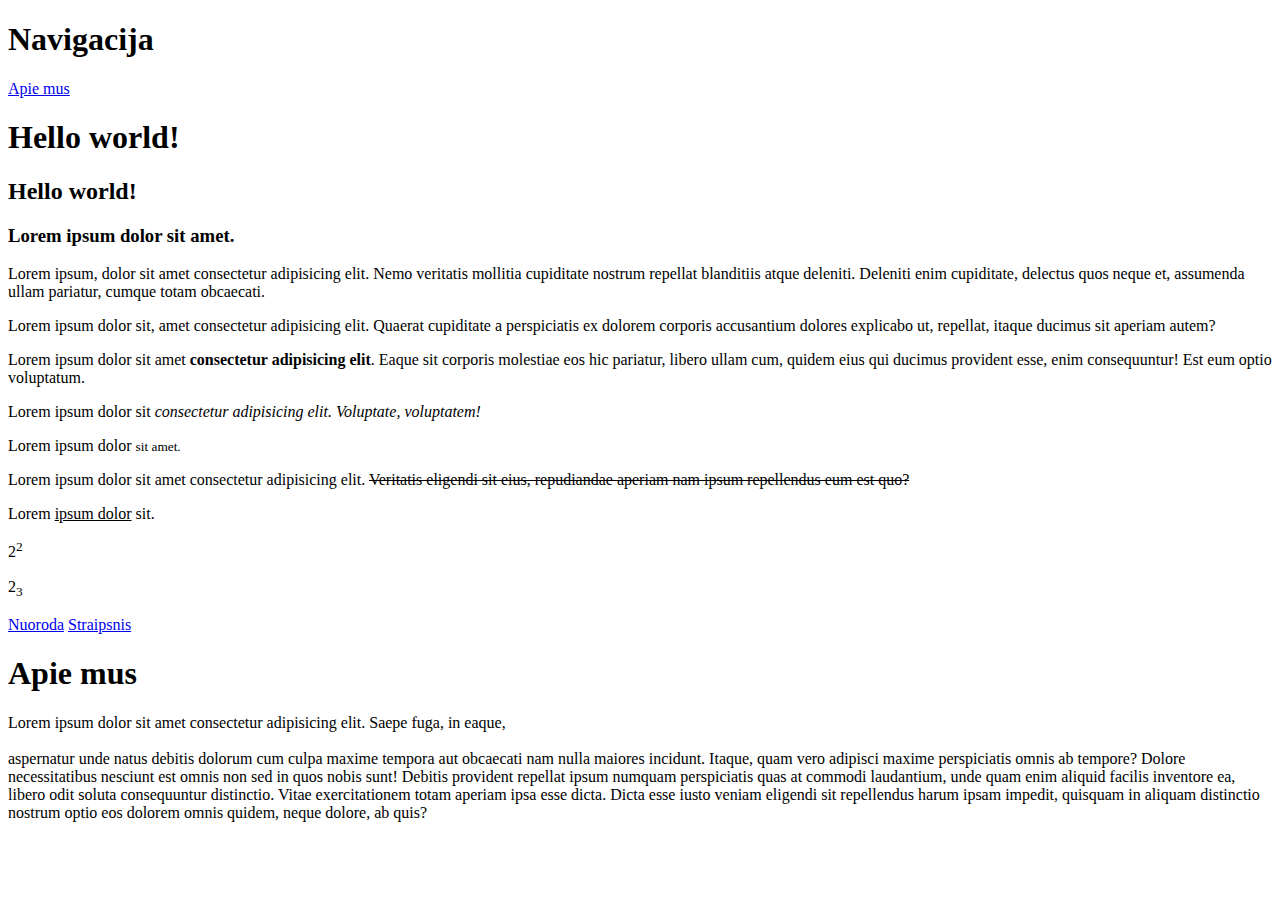
<file: 1pamoka.html>
<!DOCTYPE html>
<html lang="en">
<head>
    <meta charset="UTF-8">
    <meta name="viewport" content="width=device-width, initial-scale=1.0">
    <title>Pirmas Darbas</title>
</head>
<body>
    <h1>Navigacija</h1>
    <a href="#apie-mus">Apie mus</a>
    <!-- Antraštės žymėjimas -->
    <!-- (CTRL + /) sukuria komentara -->
    <h1>Hello world!</h1>
    <h2>Hello world!</h2>
    <h3>Lorem ipsum dolor sit amet.</h3>

    <!-- <p> elementas skirtas pastraipoms -->
    <p>Lorem ipsum, dolor sit amet consectetur adipisicing elit. Nemo veritatis mollitia cupiditate nostrum repellat blanditiis atque deleniti. Deleniti enim cupiditate, delectus quos neque et, assumenda ullam pariatur, cumque totam obcaecati.</p>
    <p>Lorem ipsum dolor sit, amet consectetur adipisicing elit. Quaerat cupiditate a perspiciatis ex dolorem corporis accusantium dolores explicabo ut, repellat, itaque ducimus sit aperiam autem?</p>
    
    <!-- Teksto formatavimas -->
    <!-- b(bold)/strong - teksto paryskinimas -->
    <!-- i(italic)/em(emphesized) - pavercia teksta i sona -->
    <!-- small - pamazina teksto dydi iki 80% -->
    <!-- del - Perbraukia teksta -->
    <!-- ins(inserted) - Pabraukia teksta -->
    <p>Lorem ipsum dolor sit amet <b>consectetur adipisicing elit</b>. Eaque sit corporis molestiae eos hic pariatur, libero ullam cum, quidem eius qui ducimus provident esse, enim consequuntur! Est eum optio voluptatum.</p>
    <p>Lorem ipsum dolor sit <i> consectetur adipisicing elit. Voluptate, voluptatem!</i></p>
    <p>Lorem ipsum dolor <small>sit amet.</small></p>
    <p>Lorem ipsum dolor sit amet consectetur adipisicing elit. <del>Veritatis eligendi sit eius, repudiandae aperiam nam ipsum repellendus eum est quo?</del></p>
    <p>Lorem <ins>ipsum dolor</ins> sit.</p>
    <!-- sup(superscript) sumazina teksta ir pakelia ji i virsu -->
    <p>2<sup>2</sup></p>
    <!-- sub(subscript) sumazina teksta ir nuleidzia ji zemyn -->
    <p>2<sub>3</sub></p>
    <!-- Nuorodos -->
    <!-- a(anchor) -->
    <!-- _blank nukelia nuoroda i kita taba -->
    <!-- br(break) elementas, perkelia teksta i kita eilute -->
    <!-- hr(horizontal rule) - perkelia teksta -->
    <a href="https://www.google.com/" target="_blank">Nuoroda</a>
    <a href="straipsnis.html">Straipsnis</a>

    <h1 id="apie-mus">Apie mus</h1>
    <p>Lorem ipsum dolor sit amet consectetur adipisicing elit. Saepe fuga, in eaque, <br><br>aspernatur unde natus debitis dolorum cum culpa maxime tempora aut obcaecati nam nulla maiores incidunt. Itaque, quam vero adipisci maxime perspiciatis omnis ab tempore? Dolore necessitatibus nesciunt est omnis non sed in quos nobis sunt! Debitis provident repellat ipsum numquam perspiciatis quas at commodi laudantium, unde quam enim aliquid facilis inventore ea, libero odit soluta consequuntur distinctio. Vitae exercitationem totam aperiam ipsa esse dicta. Dicta esse iusto veniam eligendi sit repellendus harum ipsam impedit, quisquam in aliquam distinctio nostrum optio eos dolorem omnis quidem, neque dolore, ab quis?</p>
    
</body>
</html>
</file>
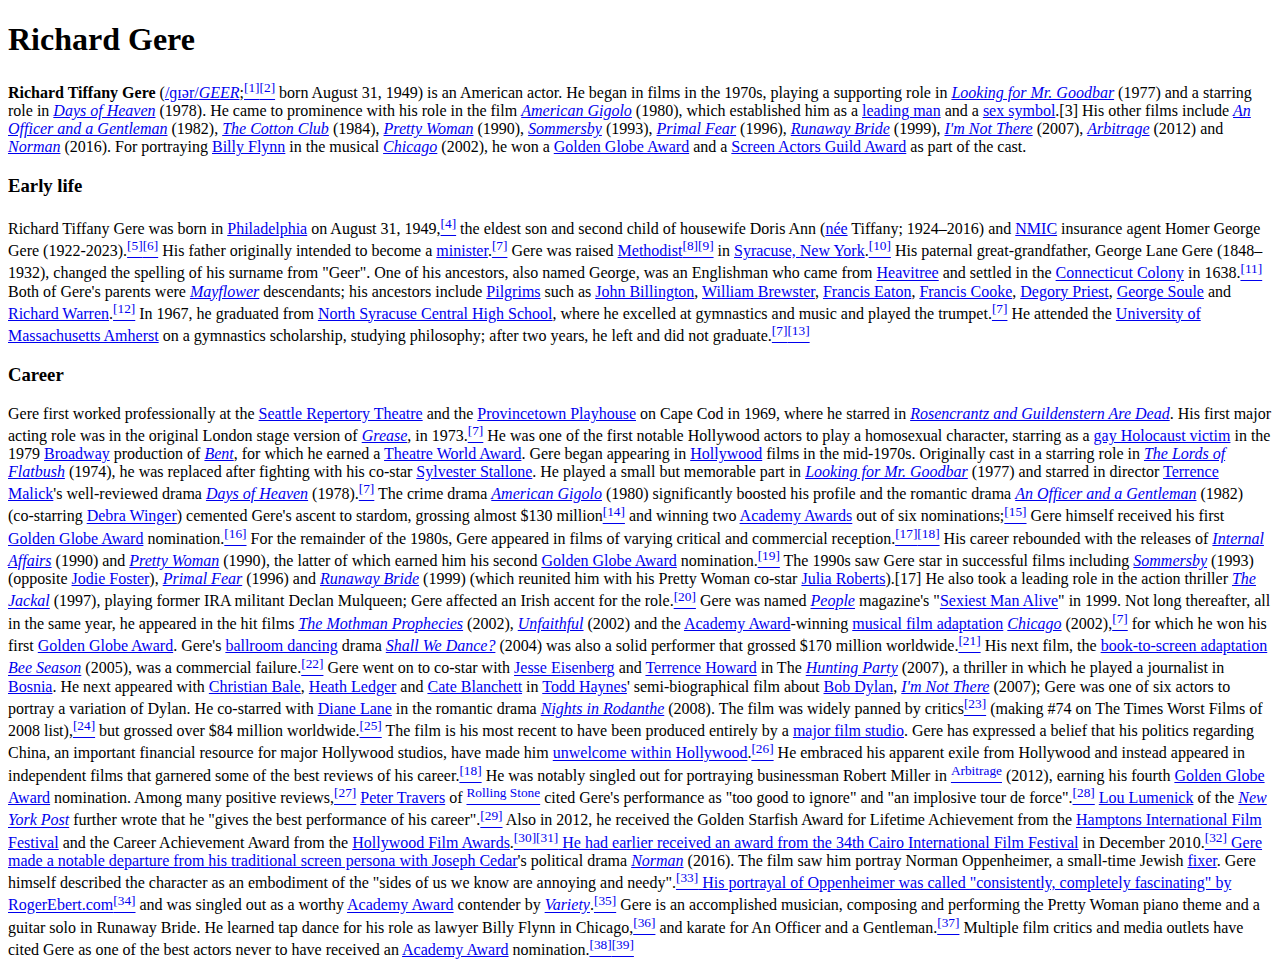
<file: Namu_darbas.html>
<!DOCTYPE html>
<html lang="en">
<head>
    <meta charset="UTF-8">
    <meta name="viewport" content="width=device-width, initial-scale=1.0">
    <title>Richard Gere - Wikipedia</title>
</head>
<body>
    <h1>Richard Gere</h1>
    <p><b>Richard Tiffany Gere</b> (<a href="https://en.wikipedia.org/wiki/Help:IPA/English">/ɡɪər/</a><a href="https://en.wikipedia.org/wiki/Help:Pronunciation_respelling_key"><i>GEER</i></a>;<a href="https://en.wikipedia.org/wiki/Richard_Gere#cite_note-1"><sup>[1]</sup></a><a href="https://en.wikipedia.org/wiki/Richard_Gere#cite_note-2"><sup>[2]</sup></a> born August 31, 1949) is an American actor. He began in films in the 1970s, playing a supporting role in <a href="https://en.wikipedia.org/wiki/Looking_for_Mr._Goodbar_(film)"><i>Looking for Mr. Goodbar</i></a> (1977) and a starring role in <a href="https://en.wikipedia.org/wiki/Days_of_Heaven"><i>Days of Heaven</i></a> (1978). He came to prominence with his role in the film <a href="https://en.wikipedia.org/wiki/American_Gigolo"><i>American Gigolo</i></a> (1980), which established him as a <a href="https://en.wikipedia.org/wiki/Leading_man">leading man</a> and a <a href="https://en.wikipedia.org/wiki/Sex_symbol">sex symbol</a>.[3] His other films include <a href="https://en.wikipedia.org/wiki/An_Officer_and_a_Gentleman"><i>An Officer and a Gentleman</i></a> (1982), <a href="https://en.wikipedia.org/wiki/The_Cotton_Club_(film)"><i>The Cotton Club</i></a> (1984), <a href="https://en.wikipedia.org/wiki/Pretty_Woman"><i>Pretty Woman</i></a> (1990), <a href="https://en.wikipedia.org/wiki/Sommersby"><i>Sommersby</i></a> (1993), <a href="https://en.wikipedia.org/wiki/Primal_Fear_(film)"><i>Primal Fear</i></a> (1996), <a href="https://en.wikipedia.org/wiki/Runaway_Bride_(film)"><i>Runaway Bride</i></a> (1999), <a href="https://en.wikipedia.org/wiki/I%27m_Not_There"><i>I'm Not There</i></a> (2007), <a href="https://en.wikipedia.org/wiki/Arbitrage_(film)"><i>Arbitrage</i></a> (2012) and <a href="https://en.wikipedia.org/wiki/Norman_(2016_film)"><i>Norman</i></a> (2016). For portraying <a href="https://en.wikipedia.org/wiki/Billy_Flynn_(Chicago)">Billy Flynn</a> in the musical <a href="https://en.wikipedia.org/wiki/Chicago_(2002_film)"><i>Chicago</i></a> (2002), he won a <a href="https://en.wikipedia.org/wiki/Golden_Globe_Award">Golden Globe Award</a> and a <a href="https://en.wikipedia.org/wiki/Screen_Actors_Guild_Award">Screen Actors Guild Award</a> as part of the cast. </p>
    <h3>Early life</h3>
    <p>Richard Tiffany Gere was born in <a href="https://en.wikipedia.org/wiki/Philadelphia">Philadelphia</a> on August 31, 1949,<a href="https://en.wikipedia.org/wiki/Richard_Gere#cite_note-4"><sup>[4]</sup></a> the eldest son and second child of housewife Doris Ann (<a href="https://en.wikipedia.org/wiki/Birth_name#Maiden_and_married_names">née</a> Tiffany; 1924–2016) and <a href="https://en.wikipedia.org/wiki/Nationwide_Mutual_Insurance_Company">NMIC</a> insurance agent Homer George Gere (1922-2023).<a href="https://en.wikipedia.org/wiki/Richard_Gere#cite_note-5"><sup>[5]</sup></a><a href="https://en.wikipedia.org/wiki/Richard_Gere#cite_note-6"><sup>[6]</sup></a> His father originally intended to become a <a href="https://en.wikipedia.org/wiki/Minister_(Christianity)">minister</a>.<a href="https://en.wikipedia.org/wiki/Richard_Gere#cite_note-actors-7"><sup>[7]</sup></a> Gere was raised <a href="https://en.wikipedia.org/wiki/Methodist">Methodist</a><a href="https://en.wikipedia.org/wiki/Richard_Gere#cite_note-8"><sup>[8]</sup></a><a href="https://en.wikipedia.org/wiki/Richard_Gere#cite_note-9"><sup>[9]</sup></a> in <a href="https://en.wikipedia.org/wiki/Syracuse,_New_York">Syracuse, New York</a>.<a href="https://en.wikipedia.org/wiki/Richard_Gere#cite_note-History.com_coverage_of_birth-10"><sup>[10]</sup></a> His paternal great-grandfather, George Lane Gere (1848–1932), changed the spelling of his surname from "Geer". One of his ancestors, also named George, was an Englishman who came from <a href="https://en.wikipedia.org/wiki/Heavitree">Heavitree</a> and settled in the <a href="https://en.wikipedia.org/wiki/Connecticut_Colony">Connecticut Colony</a> in 1638.<a href="https://en.wikipedia.org/wiki/Richard_Gere#cite_note-11"><sup>[11]</sup></a> Both of Gere's parents were <a href="https://en.wikipedia.org/wiki/Mayflower"><i>Mayflower</i></a> descendants; his ancestors include <a href="https://en.wikipedia.org/wiki/Pilgrims_(Plymouth_Colony)">Pilgrims</a> such as <a href="https://en.wikipedia.org/wiki/John_Billington">John Billington</a>, <a href="https://en.wikipedia.org/wiki/William_Brewster_(Pilgrim)">William Brewster</a>, <a href="https://en.wikipedia.org/wiki/Francis_Eaton_(Mayflower_passenger)">Francis Eaton</a>, <a href="https://en.wikipedia.org/wiki/Francis_Cooke">Francis Cooke</a>, <a href="https://en.wikipedia.org/wiki/Degory_Priest">Degory Priest</a>, <a href="https://en.wikipedia.org/wiki/George_Soule_(Mayflower_passenger)">George Soule</a> and <a href="https://en.wikipedia.org/wiki/Richard_Warren">Richard Warren</a>.<a href="https://en.wikipedia.org/wiki/Richard_Gere#cite_note-12"><sup>[12]</sup></a>
        In 1967, he graduated from <a href="https://en.wikipedia.org/wiki/North_Syracuse_Central_School_District#Senior_High_(Grades_10-12)">North Syracuse Central High School</a>, where he excelled at gymnastics and music and played the trumpet.<a href="https://en.wikipedia.org/wiki/Richard_Gere#cite_note-actors-7"><sup>[7]</sup></a> He attended the <a href="https://en.wikipedia.org/wiki/University_of_Massachusetts_Amherst">University of Massachusetts Amherst</a> on a gymnastics scholarship, studying philosophy; after two years, he left and did not graduate.<a href="https://en.wikipedia.org/wiki/Richard_Gere#cite_note-actors-7"><sup>[7]</sup></a><a href="https://en.wikipedia.org/wiki/Richard_Gere#cite_note-BiographyChannel-13"><sup>[13]</sup></a></p>
    <h3>Career</h3>
    <p>Gere first worked professionally at the <a href="https://en.wikipedia.org/wiki/Seattle_Repertory_Theatre">Seattle Repertory Theatre</a> and the <a href="https://en.wikipedia.org/wiki/Provincetown_Playhouse">Provincetown Playhouse</a> on Cape Cod in 1969, where he starred in <a href="https://en.wikipedia.org/wiki/Rosencrantz_and_Guildenstern_Are_Dead"><i>Rosencrantz and Guildenstern Are Dead</i></a>. His first major acting role was in the original London stage version of <a href="https://en.wikipedia.org/wiki/Grease_(musical)"><i>Grease</i></a>, in 1973.<a href="https://en.wikipedia.org/wiki/Richard_Gere#cite_note-actors-7"><sup>[7]</sup></a> He was one of the first notable Hollywood actors to play a homosexual character, starring as a <a href="https://en.wikipedia.org/wiki/Persecution_of_homosexuals_in_Nazi_Germany">gay Holocaust victim</a> in the 1979 <a href="https://en.wikipedia.org/wiki/Broadway_theatre">Broadway</a> production of <a href="https://en.wikipedia.org/wiki/Bent_(play)"><i>Bent</i></a>, for which he earned a <a href="https://en.wikipedia.org/wiki/Theatre_World_Award">Theatre World Award</a>.

        Gere began appearing in <a href="https://en.wikipedia.org/wiki/Hollywood_(film_industry)">Hollywood</a> films in the mid-1970s. Originally cast in a starring role in <a href="https://en.wikipedia.org/wiki/The_Lords_of_Flatbush"><i>The Lords of Flatbush</i></a> (1974), he was replaced after fighting with his co-star <a href="https://en.wikipedia.org/wiki/Sylvester_Stallone">Sylvester Stallone</a>. He played a small but memorable part in <a href="https://en.wikipedia.org/wiki/Looking_for_Mr._Goodbar_(film)"><i>Looking for Mr. Goodbar</i></a> (1977) and starred in director <a href="https://en.wikipedia.org/wiki/Terrence_Malick">Terrence Malick</a>'s well-reviewed drama <a href="https://en.wikipedia.org/wiki/Days_of_Heaven"><i>Days of Heaven</i></a> (1978).<a href="https://en.wikipedia.org/wiki/Richard_Gere#cite_note-actors-7"><sup>[7]</sup></a> The crime drama <a href="https://en.wikipedia.org/wiki/American_Gigolo"><i>American Gigolo</i></a> (1980) significantly boosted his profile and the romantic drama <a href="https://en.wikipedia.org/wiki/An_Officer_and_a_Gentleman"><i>An Officer and a Gentleman</i></a> (1982) (co-starring <a href="https://en.wikipedia.org/wiki/Debra_Winger">Debra Winger</a>) cemented Gere's ascent to stardom, grossing almost $130 million<a href="https://en.wikipedia.org/wiki/Richard_Gere#cite_note-14"><sup>[14]</sup></a> and winning two <a href="https://en.wikipedia.org/wiki/Academy_Awards">Academy Awards</a> out of six nominations;<a href="https://en.wikipedia.org/wiki/Richard_Gere#cite_note-15"><sup>[15]</sup></a> Gere himself received his first <a href="https://en.wikipedia.org/wiki/Golden_Globe_Award">Golden Globe Award</a> nomination.<a href=:https://en.wikipedia.org/wiki/Richard_Gere#cite_note-16"><sup>[16]</sup></a> For the remainder of the 1980s, Gere appeared in films of varying critical and commercial reception.<a href="https://en.wikipedia.org/wiki/Richard_Gere#cite_note-mojo-17"><sup>[17]</sup></a><a href="https://en.wikipedia.org/wiki/Richard_Gere#cite_note-rotten-18"><sup>[18]</sup></a> His career rebounded with the releases of <a href="https://en.wikipedia.org/wiki/Internal_Affairs_(film)"><i>Internal Affairs</i></a> (1990) and <a href="https://en.wikipedia.org/wiki/Pretty_Woman"><i>Pretty Woman</i></a> (1990), the latter of which earned him his second <a href="https://en.wikipedia.org/wiki/Golden_Globe_Award">Golden Globe Award</a> nomination.<a href="https://en.wikipedia.org/wiki/Richard_Gere#cite_note-19"><sup>[19]</sup></a> The 1990s saw Gere star in successful films including <a href="https://en.wikipedia.org/wiki/Sommersby"><i>Sommersby</i></a> (1993) (opposite <a href="https://en.wikipedia.org/wiki/Jodie_Foster">Jodie Foster</a>), <a href="https://en.wikipedia.org/wiki/Primal_Fear_(film)"><i>Primal Fear</i></a> (1996) and <a href="https://en.wikipedia.org/wiki/Runaway_Bride_(film)"><i>Runaway Bride</i></a> (1999) (which reunited him with his Pretty Woman co-star <a href="https://en.wikipedia.org/wiki/Julia_Roberts">Julia Roberts</a>).[17] He also took a leading role in the action thriller <a href="https://en.wikipedia.org/wiki/The_Jackal_(1997_film)"><i>The Jackal</i></a> (1997), playing former IRA militant Declan Mulqueen; Gere affected an Irish accent for the role.<a href="https://en.wikipedia.org/wiki/Richard_Gere#cite_note-20"><sup>[20]</sup></a>
        
        Gere was named <a href="https://en.wikipedia.org/wiki/People_(magazine)"><i>People</i></a> magazine's "<a href="https://en.wikipedia.org/wiki/Sexiest_Man_Alive">Sexiest Man Alive</a>" in 1999. Not long thereafter, all in the same year, he appeared in the hit films <a href="https://en.wikipedia.org/wiki/The_Mothman_Prophecies_(film)"><i>The Mothman Prophecies</i></a> (2002), <a href="https://en.wikipedia.org/wiki/Unfaithful_(2002_film)"><i>Unfaithful</i></a> (2002) and the <a href="https://en.wikipedia.org/wiki/Academy_Award">Academy Award</a>-winning <a href="https://en.wikipedia.org/wiki/Chicago_(musical)">musical film adaptation</a> <a href="https://en.wikipedia.org/wiki/Chicago_(2002_film)"><i>Chicago</i></a> (2002),<a href="https://en.wikipedia.org/wiki/Richard_Gere#cite_note-actors-7"><sup>[7]</sup></a> for which he won his first <a href="https://en.wikipedia.org/wiki/Golden_Globe_Award">Golden Globe Award</a>. Gere's <a href="https://en.wikipedia.org/wiki/Ballroom_dancing">ballroom dancing</a> drama <a href="https://en.wikipedia.org/wiki/Shall_We_Dance%3F_(2004_film)"><i>Shall We Dance?</i></a> (2004) was also a solid performer that grossed $170 million worldwide.<a href="https://en.wikipedia.org/wiki/Richard_Gere#cite_note-21"><sup>[21]</sup></a> His next film, the <a href="https://en.wikipedia.org/wiki/Bee_Season">book-to-screen adaptation</a> <a href="https://en.wikipedia.org/wiki/Bee_Season_(film)"><i>Bee Season</i></a> (2005), was a commercial failure.<a href="https://en.wikipedia.org/wiki/Richard_Gere#cite_note-22"><sup>[22]</sup></a> Gere went on to co-star with <a href="https://en.wikipedia.org/wiki/Jesse_Eisenberg">Jesse Eisenberg</a> and <a href="https://en.wikipedia.org/wiki/Terrence_Howard">Terrence Howard</a> in The <a href="https://en.wikipedia.org/wiki/The_Hunting_Party_(2007_film)"><i>Hunting Party</i></a> (2007), a thriller in which he played a journalist in <a href="https://en.wikipedia.org/wiki/Bosnia_and_Herzegovina">Bosnia</a>. He next appeared with <a href="https://en.wikipedia.org/wiki/Christian_Bale">Christian Bale</a>, <a href="https://en.wikipedia.org/wiki/Heath_Ledger">Heath Ledger</a> and <a href="https://en.wikipedia.org/wiki/Cate_Blanchett">Cate Blanchett</a> in <a href="https://en.wikipedia.org/wiki/Todd_Haynes">Todd Haynes</a>' semi-biographical film about <a href="https://en.wikipedia.org/wiki/Bob_Dylan">Bob Dylan</a>, <a href="https://en.wikipedia.org/wiki/I%27m_Not_There"><i>I'm Not There</i></a> (2007); Gere was one of six actors to portray a variation of Dylan. He co-starred with <a href="https://en.wikipedia.org/wiki/Diane_Lane">Diane Lane</a> in the romantic drama <a href="https://en.wikipedia.org/wiki/Nights_in_Rodanthe"><i>Nights in Rodanthe</i></a> (2008). The film was widely panned by critics<a href="https://en.wikipedia.org/wiki/Richard_Gere#cite_note-23"><sup>[23]</sup></a> (making #74 on The Times Worst Films of 2008 list),<a href="https://en.wikipedia.org/wiki/Richard_Gere#cite_note-24"><sup>[24]</sup></a> but grossed over $84 million worldwide.<a href="https://en.wikipedia.org/wiki/Richard_Gere#cite_note-25"><sup>[25]</sup></a> The film is his most recent to have been produced entirely by a <a href="https://en.wikipedia.org/wiki/Major_film_studio">major film studio</a>.
        
        Gere has expressed a belief that his politics regarding China, an important financial resource for major Hollywood studios, have made him <a href="https://en.wikipedia.org/wiki/Persona_non_grata">unwelcome within Hollywood</a>.<a href="https://en.wikipedia.org/wiki/Richard_Gere#cite_note-26"><sup>[26]</sup></a> He embraced his apparent exile from Hollywood and instead appeared in independent films that garnered some of the best reviews of his career.<a href="https://en.wikipedia.org/wiki/Richard_Gere#cite_note-rotten-18"><sup>[18]</sup></a> He was notably singled out for portraying businessman Robert Miller in <a href="https://en.wikipedia.org/wiki/Arbitrage_(film)"><sup>Arbitrage</sup></a> (2012), earning his fourth <a href="https://en.wikipedia.org/wiki/Golden_Globe_Award">Golden Globe Award</a> nomination. Among many positive reviews,<a href="https://en.wikipedia.org/wiki/Richard_Gere#cite_note-27"><sup>[27]</sup></a> <a href="https://en.wikipedia.org/wiki/Peter_Travers">Peter Travers</a> of <a href="https://en.wikipedia.org/wiki/Rolling_Stone"><sup>Rolling Stone</sup></a> cited Gere's performance as "too good to ignore" and "an implosive tour de force".<a href="https://en.wikipedia.org/wiki/Richard_Gere#cite_note-28"><sup>[28]</sup></a> <a href="https://en.wikipedia.org/wiki/Lou_Lumenick">Lou Lumenick</a> of the <a href="https://en.wikipedia.org/wiki/New_York_Post"><i>New York Post</i></a> further wrote that he "gives the best performance of his career".<a href="https://en.wikipedia.org/wiki/Richard_Gere#cite_note-29"><sup>[29]</sup></a> Also in 2012, he received the Golden Starfish Award for Lifetime Achievement from the <a href="https://en.wikipedia.org/wiki/Hamptons_International_Film_Festival">Hamptons International Film Festival</a> and the Career Achievement Award from the <a href="https://en.wikipedia.org/wiki/Hollywood_Film_Awards">Hollywood Film Awards</a>.<a href="https://en.wikipedia.org/wiki/Richard_Gere#cite_note-30"><sup>[30]</sup></a><a href="https://en.wikipedia.org/wiki/Richard_Gere#cite_note-31"><sup>[31]</sup> He had earlier received an award from the <a href="https://en.wikipedia.org/wiki/34th_Cairo_International_Film_Festival">34th Cairo International Film Festival</a> in December 2010.<a href="https://en.wikipedia.org/wiki/Richard_Gere#cite_note-32"><sup>[32]</sup>
        
        Gere made a notable departure from his traditional screen persona with <a href="https://en.wikipedia.org/wiki/Joseph_Cedar">Joseph Cedar</a>'s political drama <a href="https://en.wikipedia.org/wiki/Norman_(2016_film)"><i>Norman</i></a> (2016). The film saw him portray Norman Oppenheimer, a small-time Jewish <a href="https://en.wikipedia.org/wiki/Fixer_(person)">fixer</a>. Gere himself described the character as an embodiment of the "sides of us we know are annoying and needy".<a href="https://en.wikipedia.org/wiki/Richard_Gere#cite_note-33"><sup>[33]</sup> His portrayal of Oppenheimer was called "consistently, completely fascinating" by <a href="https://en.wikipedia.org/wiki/RogerEbert.com">RogerEbert.com</a><a href="https://en.wikipedia.org/wiki/Richard_Gere#cite_note-34"><sup>[34]</sup></a> and was singled out as a worthy <a href="https://en.wikipedia.org/wiki/Academy_Award">Academy Award</a> contender by <a href="https://en.wikipedia.org/wiki/Variety_(magazine)"><i>Variety</i></a>.<a href="https://en.wikipedia.org/wiki/Richard_Gere#cite_note-35"><sup>[35]</sup></a>
        
        Gere is an accomplished musician, composing and performing the Pretty Woman piano theme and a guitar solo in Runaway Bride. He learned tap dance for his role as lawyer Billy Flynn in Chicago,<a href="https://en.wikipedia.org/wiki/Richard_Gere#cite_note-36"><sup>[36]</sup></a> and karate for An Officer and a Gentleman.<a href="https://en.wikipedia.org/wiki/Richard_Gere#cite_note-37"><sup>[37]</sup></a>
        
        Multiple film critics and media outlets have cited Gere as one of the best actors never to have received an <a href="https://en.wikipedia.org/wiki/Academy_Awards">Academy Award</a> nomination.<a href="https://en.wikipedia.org/wiki/Richard_Gere#cite_note-38"><sup>[38]</sup></a><a href="https://en.wikipedia.org/wiki/Richard_Gere#cite_note-39"><sup>[39]</sup></a></p>

</body>
</html>
</file>
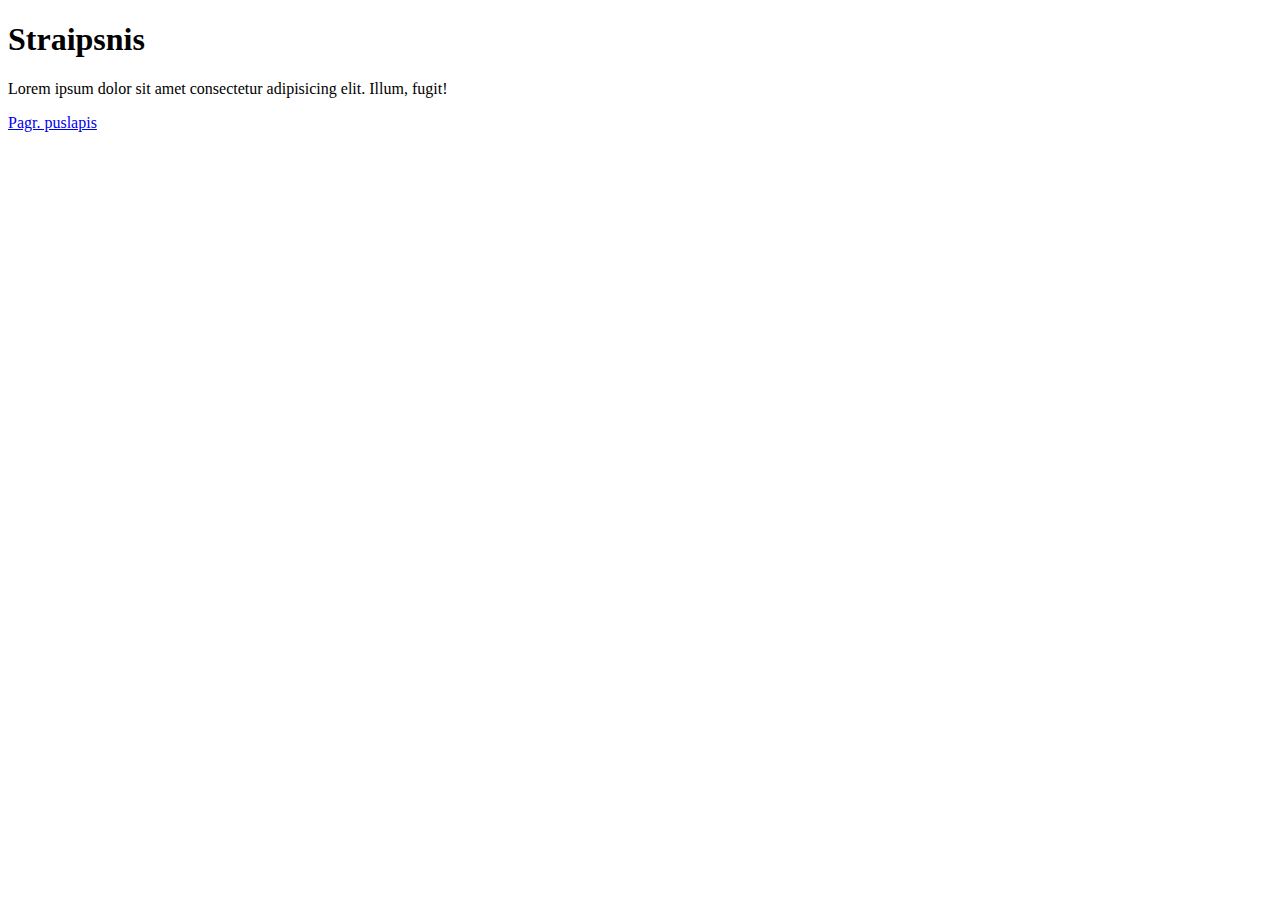
<file: straipsnis.html>
<!DOCTYPE html>
<html lang="en">
<head>
    <meta charset="UTF-8">
    <meta name="viewport" content="width=device-width, initial-scale=1.0">
    <title>Straipsnis</title>
</head>
<body>
    <h1>Straipsnis</h1>
    <p>Lorem ipsum dolor sit amet consectetur adipisicing elit. Illum, fugit!</p>
    <a href="index.html">Pagr. puslapis</a>
</body>
</html>
</file>
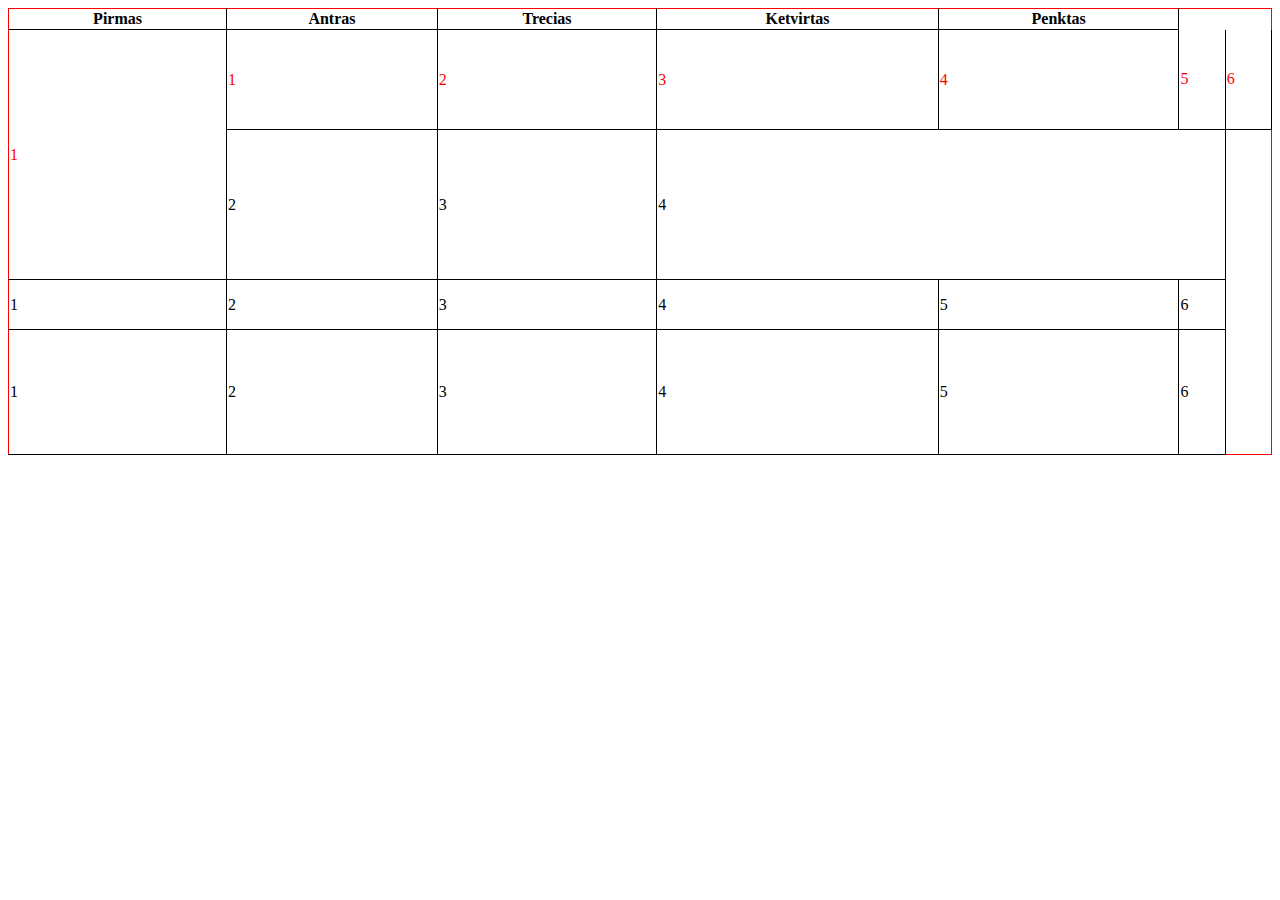
<file: 2 Pamoka/lenteles.html>
<!DOCTYPE html>
<html lang="en">
<head>
    <meta charset="UTF-8">
    <meta name="viewport" content="width=device-width, initial-scale=1.0">
    <title>Lenteles</title>
    <style>
        table {
            /*
            border-top: ;
            border-left: ;
            border-right: ;
            border-bottom: ;
            */
            border: 1px solid red;
            border-collapse: collapse;
            width:100%;
        }
        th,
        td {
            border-right: 1px solid black;
            border-bottom:1px solid black;
            
        }
        /* table tr:nth-child(1) {
            height: 100px;
        }
        table tr:nth-child(2) {
            height: 150px;
        }
        table tr:nth-child(3) {
            height: 50px;
        } */
        .row1 {
            height:100px;

        }
        .row2 {
            height:150px;
        }
        .row3 {
            height:50px;
        }
        .row4 {
            height: 125px;
        }
        .colorRed {
            color: red;
        }
    </style>
</head>
<body>
    <table>
        <thead>
            <tr>
                <!-- table heading -->
                <th>Pirmas</th>
                <th>Antras</th>
                <th>Trecias</th>
                <th>Ketvirtas</th>
                <th>Penktas</th>
            </tr>
            </thead>
        <tbody>
        <!-- Pasirinktas tekstas + Shift + Alt + rodykle zemyn nupastina pasirinkta teksta i apacia -->
        <!-- Table row -->
        <tr class="row1 colorRed">
            <!-- Table data -->
            <td rowspan="2">1</td>
            <td>1</td>
            <td>2</td>
            <td>3</td>
            <td>4</td>
            <td>5</td>
            <td>6</td>
        </tr>
        <!-- Table row -->
        <tr class="row2">
            <!-- Table data --> 
            <td>2</td>
            <td>3</td>
            <td colspan="3">4</td>
        </tr>
        <!-- Table row -->
        <tr class="row3">
            <!-- Table data -->
            <td>1</td>
            <td>2</td>
            <td>3</td>
            <td>4</td>
            <td>5</td>
            <td>6</td>
        </tr>
        <tr class="row4">
            <!-- Table data -->
            <td>1</td>
            <td>2</td>
            <td>3</td>
            <td>4</td>
            <td>5</td>
            <td>6</td>
        </tr>
        
        </tbody>
    </table>
</body>
</html>
</file>
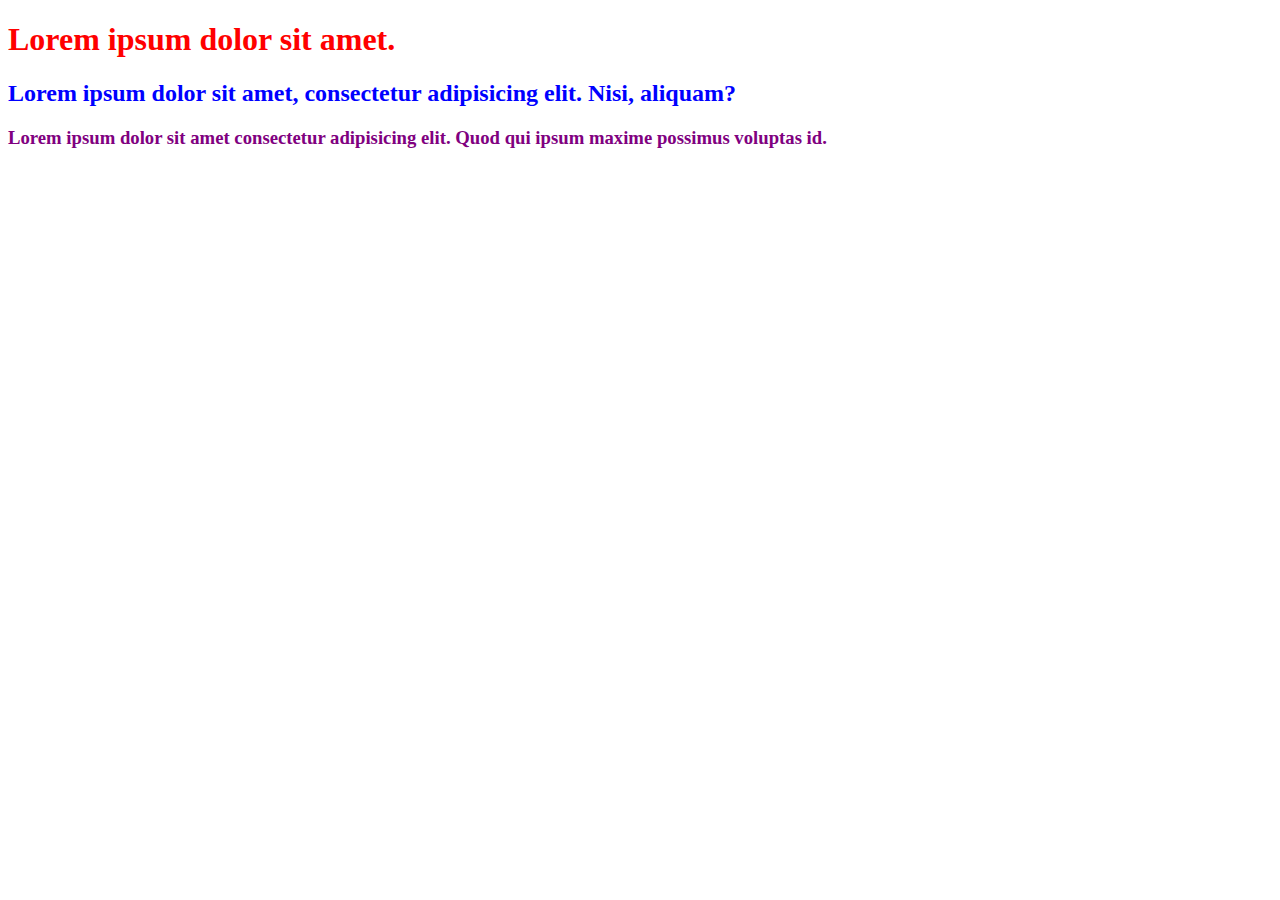
<file: 2 Pamoka/Stiliai.html>
<!DOCTYPE html>
<html lang="en">
<head>
    <meta charset="UTF-8">
    <meta name="viewport" content="width=device-width, initial-scale=1.0">
    <title>Stiliai</title>
    <!-- Internal stilius -->
    <style>
        h2 {
            color:blue
        }
    </style>
    <!-- External stilius -->
    <link href="css/style.css" rel="stylesheet">
</head>
<body>
    <h1 style="color:red">Lorem ipsum dolor sit amet.</h1>
    <h2>Lorem ipsum dolor sit amet, consectetur adipisicing elit. Nisi, aliquam?</h2>
    <h3>Lorem ipsum dolor sit amet consectetur adipisicing elit. Quod qui ipsum maxime possimus voluptas id.</h3>
</body>
</html>
</file>
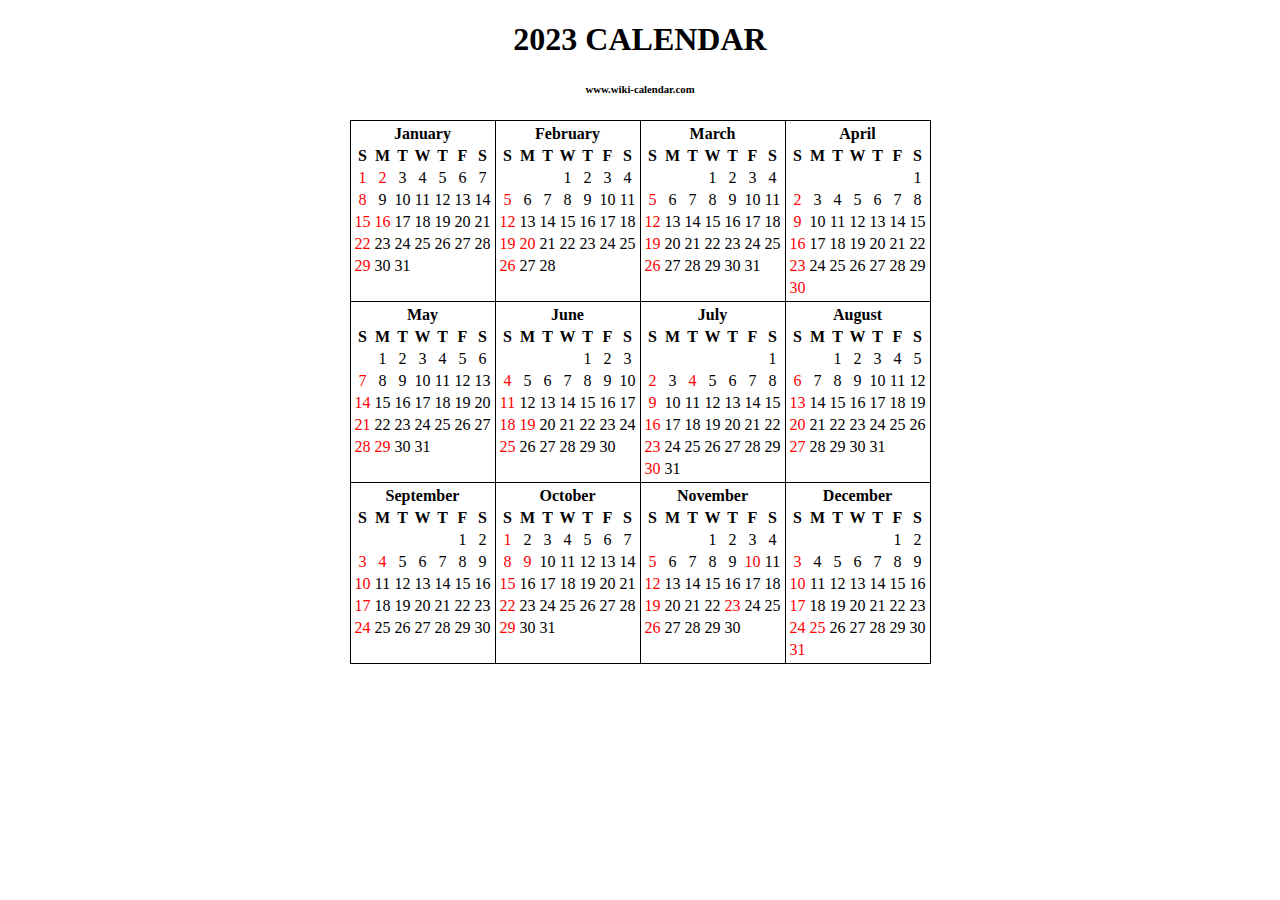
<file: 2namudarbas/kalendorius.html>
<!DOCTYPE html>
<html lang="en">
<head>
    <meta charset="UTF-8">
    <meta name="viewport" content="width=device-width, initial-scale=1.0">
    <title>2023 Metu kalendorius</title>
    <link href="style.css" rel="stylesheet">
</head>
<body>
    <div id="header">
    <h1>2023 CALENDAR</h1>
    <h6>www.wiki-calendar.com</h6>
    </div>
    <main>
    <table id="Pagrindinis">
        <tbody>
            <tr>
                <td><table id="menuo">
                    <thead>
                        <th colspan="7" class=".class">January</th>
                            <tr>
                                <th>S</th>
                                <th>M</th>
                                <th>T</th>
                                <th>W</th>
                                <th>T</th>
                                <th>F</th>
                                <th>S</th>
                            </tr>
                    </thead>
                    <tbody>
                        <tr>
                            <td>1</td>
                            <td class="colorRed">2</td>
                            <td>3</td>
                            <td>4</td>
                            <td>5</td>
                            <td>6</td>
                            <td>7</td>
                        </tr>
                        <tr>
                            <td>8</td>
                            <td>9</td>
                            <td>10</td>
                            <td>11</td>
                            <td>12</td>
                            <td>13</td>
                            <td>14</td>
                        </tr>
                        <tr>
                            <td>15</td>
                            <td class="colorRed">16</td>
                            <td>17</td>
                            <td>18</td>
                            <td>19</td>
                            <td>20</td>
                            <td>21</td>
                        </tr>
                        <tr>
                            <td>22</td>
                            <td>23</td>
                            <td>24</td>
                            <td>25</td>
                            <td>26</td>
                            <td>27</td>
                            <td>28</td>
                        </tr>
                        <tr>
                            <td>29</td>
                            <td>30</td>
                            <td>31</td>
                            <td></td>
                            <td></td>
                            <td></td>
                            <td></td>
                        </tr>
                    </tbody>
                </table></td>
                <td><table id="menuo">
                    <thead>
                        <th colspan="7" class=".class">February</th>
                            <tr>
                                <th>S</th>
                                <th>M</th>
                                <th>T</th>
                                <th>W</th>
                                <th>T</th>
                                <th>F</th>
                                <th>S</th>
                            </tr>
                    </thead>
                    <tbody>
                        <tr>
                            <td></td>
                            <td></td>
                            <td></td>
                            <td>1</td>
                            <td>2</td>
                            <td>3</td>
                            <td>4</td>
                        </tr>
                        <tr>
                            <td>5</td>
                            <td>6</td>
                            <td>7</td>
                            <td>8</td>
                            <td>9</td>
                            <td>10</td>
                            <td>11</td>
                        </tr>
                        <tr>
                            <td>12</td>
                            <td>13</td>
                            <td>14</td>
                            <td>15</td>
                            <td>16</td>
                            <td>17</td>
                            <td>18</td>
                        </tr>
                        <tr>
                            <td>19</td>
                            <td class="colorRed">20</td>
                            <td>21</td>
                            <td>22</td>
                            <td>23</td>
                            <td>24</td>
                            <td>25</td>
                        </tr>
                        <tr>
                            <td>26</td>
                            <td>27</td>
                            <td>28</td>
                            <td></td>
                            <td></td>
                            <td></td>
                            <td></td>
                        </tr>
                    </tbody>
                </table></td>
                <td><table id="menuo">
                    <thead>
                        <th colspan="7" class=".class">March</th>
                            <tr>
                                <th>S</th>
                                <th>M</th>
                                <th>T</th>
                                <th>W</th>
                                <th>T</th>
                                <th>F</th>
                                <th>S</th>
                            </tr>
                    </thead>
                    <tbody>
                        <tr>
                            <td></td>
                            <td></td>
                            <td></td>
                            <td>1</td>
                            <td>2</td>
                            <td>3</td>
                            <td>4</td>
                        </tr>
                        <tr>
                            <td>5</td>
                            <td>6</td>
                            <td>7</td>
                            <td>8</td>
                            <td>9</td>
                            <td>10</td>
                            <td>11</td>
                        </tr>
                        <tr>
                            <td>12</td>
                            <td>13</td>
                            <td>14</td>
                            <td>15</td>
                            <td>16</td>
                            <td>17</td>
                            <td>18</td>
                        </tr>
                        <tr>
                            <td>19</td>
                            <td>20</td>
                            <td>21</td>
                            <td>22</td>
                            <td>23</td>
                            <td>24</td>
                            <td>25</td>
                        </tr>
                        <tr>
                            <td>26</td>
                            <td>27</td>
                            <td>28</td>
                            <td>29</td>
                            <td>30</td>
                            <td>31</td>
                            <td></td>
                        </tr>
                    </tbody>
                </table></td>
                <td><table id="menuo">
                    <thead>
                        <th colspan="7" class=".class">April</th>
                            <tr>
                                <th>S</th>
                                <th>M</th>
                                <th>T</th>
                                <th>W</th>
                                <th>T</th>
                                <th>F</th>
                                <th>S</th>
                            </tr>
                    </thead>
                    <tbody>
                        <tr>
                            <td></td>
                            <td></td>
                            <td></td>
                            <td></td>
                            <td></td>
                            <td></td>
                            <td>1</td>
                        </tr>
                        <tr>
                            <td>2</td>
                            <td>3</td>
                            <td>4</td>
                            <td>5</td>
                            <td>6</td>
                            <td>7</td>
                            <td>8</td>
                        </tr>
                        <tr>
                            <td>9</td>
                            <td>10</td>
                            <td>11</td>
                            <td>12</td>
                            <td>13</td>
                            <td>14</td>
                            <td>15</td>
                        </tr>
                        <tr>
                            <td>16</td>
                            <td>17</td>
                            <td>18</td>
                            <td>19</td>
                            <td>20</td>
                            <td>21</td>
                            <td>22</td>
                        </tr>
                        <tr>
                            <td>23</td>
                            <td>24</td>
                            <td>25</td>
                            <td>26</td>
                            <td>27</td>
                            <td>28</td>
                            <td>29</td>
                        </tr>
                        <tr>
                            <td>30</td>
                        </tr>
                    </tbody>
                </table></td>
            </tr>
            <tr>
                <td><table id="menuo">
                    <thead>
                        <th colspan="7" class=".class">May</th>
                            <tr>
                                <th>S</th>
                                <th>M</th>
                                <th>T</th>
                                <th>W</th>
                                <th>T</th>
                                <th>F</th>
                                <th>S</th>
                            </tr>
                    </thead>
                    <tbody>
                        <tr>
                            <td></td>
                            <td>1</td>
                            <td>2</td>
                            <td>3</td>
                            <td>4</td>
                            <td>5</td>
                            <td>6</td>
                        </tr>
                        <tr>
                            <td>7</td>
                            <td>8</td>
                            <td>9</td>
                            <td>10</td>
                            <td>11</td>
                            <td>12</td>
                            <td>13</td>
                        </tr>
                        <tr>
                            <td>14</td>
                            <td>15</td>
                            <td>16</td>
                            <td>17</td>
                            <td>18</td>
                            <td>19</td>
                            <td>20</td>
                        </tr>
                        <tr>
                            <td>21</td>
                            <td>22</td>
                            <td>23</td>
                            <td>24</td>
                            <td>25</td>
                            <td>26</td>
                            <td>27</td>
                        </tr>
                        <tr>
                            <td>28</td>
                            <td class="colorRed">29</td>
                            <td>30</td>
                            <td>31</td>
                            <td></td>
                            <td></td>
                            <td></td>
                        </tr>
                    </tbody>
                </table></td>
                <td><table id="menuo">
                    <thead>
                        <th colspan="7" class=".class">June</th>
                            <tr>
                                <th>S</th>
                                <th>M</th>
                                <th>T</th>
                                <th>W</th>
                                <th>T</th>
                                <th>F</th>
                                <th>S</th>
                            </tr>
                    </thead>
                    <tbody>
                        <tr>
                            <td></td>
                            <td></td>
                            <td></td>
                            <td></td>
                            <td>1</td>
                            <td>2</td>
                            <td>3</td>
                        </tr>
                        <tr>
                            <td>4</td>
                            <td>5</td>
                            <td>6</td>
                            <td>7</td>
                            <td>8</td>
                            <td>9</td>
                            <td>10</td>
                        </tr>
                        <tr>
                            <td>11</td>
                            <td>12</td>
                            <td>13</td>
                            <td>14</td>
                            <td>15</td>
                            <td>16</td>
                            <td>17</td>
                        </tr>
                        <tr>
                            <td>18</td>
                            <td class="colorRed">19</td>
                            <td>20</td>
                            <td>21</td>
                            <td>22</td>
                            <td>23</td>
                            <td>24</td>
                        </tr>
                        <tr>
                            <td>25</td>
                            <td>26</td>
                            <td>27</td>
                            <td>28</td>
                            <td>29</td>
                            <td>30</td>
                            <td></td>
                        </tr>
                    </tbody>
                </table></td>
                <td><table id="menuo">
                    <thead>
                        <th colspan="7" class=".class">July</th>
                            <tr>
                                <th>S</th>
                                <th>M</th>
                                <th>T</th>
                                <th>W</th>
                                <th>T</th>
                                <th>F</th>
                                <th>S</th>
                            </tr>
                    </thead>
                    <tbody>
                        <tr>
                            <td></td>
                            <td></td>
                            <td></td>
                            <td></td>
                            <td></td>
                            <td></td>
                            <td>1</td>
                        </tr>
                        <tr>
                            <td>2</td>
                            <td>3</td>
                            <td class="colorRed">4</td>
                            <td>5</td>
                            <td>6</td>
                            <td>7</td>
                            <td>8</td>
                        </tr>
                        <tr>
                            <td>9</td>
                            <td>10</td>
                            <td>11</td>
                            <td>12</td>
                            <td>13</td>
                            <td>14</td>
                            <td>15</td>
                        </tr>
                        <tr>
                            <td>16</td>
                            <td>17</td>
                            <td>18</td>
                            <td>19</td>
                            <td>20</td>
                            <td>21</td>
                            <td>22</td>
                        </tr>
                        <tr>
                            <td>23</td>
                            <td>24</td>
                            <td>25</td>
                            <td>26</td>
                            <td>27</td>
                            <td>28</td>
                            <td>29</td>
                        </tr>
                        <tr>
                            <td>30</td>
                            <td>31</td>
                        </tr>
                    </tbody>
                </table></td>
                <td><table id="menuo">
                    <thead>
                        <th colspan="7" class=".class">August</th>
                            <tr>
                                <th>S</th>
                                <th>M</th>
                                <th>T</th>
                                <th>W</th>
                                <th>T</th>
                                <th>F</th>
                                <th>S</th>
                            </tr>
                    </thead>
                    <tbody>
                        <tr>
                            <td></td>
                            <td></td>
                            <td>1</td>
                            <td>2</td>
                            <td>3</td>
                            <td>4</td>
                            <td>5</td>
                        </tr>
                        <tr>
                            <td>6</td>
                            <td>7</td>
                            <td>8</td>
                            <td>9</td>
                            <td>10</td>
                            <td>11</td>
                            <td>12</td>
                        </tr>
                        <tr>
                            <td>13</td>
                            <td>14</td>
                            <td>15</td>
                            <td>16</td>
                            <td>17</td>
                            <td>18</td>
                            <td>19</td>
                        </tr>
                        <tr>
                            <td>20</td>
                            <td>21</td>
                            <td>22</td>
                            <td>23</td>
                            <td>24</td>
                            <td>25</td>
                            <td>26</td>
                        </tr>
                        <tr>
                            <td>27</td>
                            <td>28</td>
                            <td>29</td>
                            <td>30</td>
                            <td>31</td>
                            <td></td>
                            <td></td>
                        </tr>
                    </tbody>
                </table></td>
            </tr>
            <tr>
                <td><table id="menuo">
                    <thead>
                        <th colspan="7" class=".class">September</th>
                            <tr>
                                <th>S</th>
                                <th>M</th>
                                <th>T</th>
                                <th>W</th>
                                <th>T</th>
                                <th>F</th>
                                <th>S</th>
                            </tr>
                    </thead>
                    <tbody>
                        <tr>
                            <td></td>
                            <td></td>
                            <td></td>
                            <td></td>
                            <td></td>
                            <td>1</td>
                            <td>2</td>
                        </tr>
                        <tr>
                            <td>3</td>
                            <td class="colorRed">4</td>
                            <td>5</td>
                            <td>6</td>
                            <td>7</td>
                            <td>8</td>
                            <td>9</td>
                        </tr>
                        <tr>
                            <td>10</td>
                            <td>11</td>
                            <td>12</td>
                            <td>13</td>
                            <td>14</td>
                            <td>15</td>
                            <td>16</td>
                        </tr>
                        <tr>
                            <td>17</td>
                            <td>18</td>
                            <td>19</td>
                            <td>20</td>
                            <td>21</td>
                            <td>22</td>
                            <td>23</td>
                        </tr>
                        <tr>
                            <td>24</td>
                            <td>25</td>
                            <td>26</td>
                            <td>27</td>
                            <td>28</td>
                            <td>29</td>
                            <td>30</td>
                        </tr>
                    </tbody>
                </table></td>
                <td><table id="menuo">
                    <thead>
                        <th colspan="7" class=".class">October</th>
                            <tr>
                                <th>S</th>
                                <th>M</th>
                                <th>T</th>
                                <th>W</th>
                                <th>T</th>
                                <th>F</th>
                                <th>S</th>
                            </tr>
                    </thead>
                    <tbody>
                        <tr>
                            <td>1</td>
                            <td>2</td>
                            <td>3</td>
                            <td>4</td>
                            <td>5</td>
                            <td>6</td>
                            <td>7</td>
                        </tr>
                        <tr>
                            <td>8</td>
                            <td class="colorRed">9</td>
                            <td>10</td>
                            <td>11</td>
                            <td>12</td>
                            <td>13</td>
                            <td>14</td>
                        </tr>
                        <tr>
                            <td>15</td>
                            <td>16</td>
                            <td>17</td>
                            <td>18</td>
                            <td>19</td>
                            <td>20</td>
                            <td>21</td>
                        </tr>
                        <tr>
                            <td>22</td>
                            <td>23</td>
                            <td>24</td>
                            <td>25</td>
                            <td>26</td>
                            <td>27</td>
                            <td>28</td>
                        </tr>
                        <tr>
                            <td>29</td>
                            <td>30</td>
                            <td>31</td>
                            <td></td>
                            <td></td>
                            <td></td>
                            <td></td>
                        </tr>
                    </tbody>
                </table></td>
                <td><table id="menuo">
                    <thead>
                        <th colspan="7" class=".class">November</th>
                            <tr>
                                <th>S</th>
                                <th>M</th>
                                <th>T</th>
                                <th>W</th>
                                <th>T</th>
                                <th>F</th>
                                <th>S</th>
                            </tr>
                    </thead>
                    <tbody>
                        <tr>
                            <td></td>
                            <td></td>
                            <td></td>
                            <td>1</td>
                            <td>2</td>
                            <td>3</td>
                            <td>4</td>
                        </tr>
                        <tr>
                            <td>5</td>
                            <td>6</td>
                            <td>7</td>
                            <td>8</td>
                            <td>9</td>
                            <td class="colorRed">10</td>
                            <td>11</td>
                        </tr>
                        <tr>
                            <td>12</td>
                            <td>13</td>
                            <td>14</td>
                            <td>15</td>
                            <td>16</td>
                            <td>17</td>
                            <td>18</td>
                        </tr>
                        <tr>
                            <td>19</td>
                            <td>20</td>
                            <td>21</td>
                            <td>22</td>
                            <td class="colorRed">23</td>
                            <td>24</td>
                            <td>25</td>
                        </tr>
                        <tr>
                            <td>26</td>
                            <td>27</td>
                            <td>28</td>
                            <td>29</td>
                            <td>30</td>
                            <td></td>
                            <td></td>
                        </tr>
                    </tbody>
                </table></td>
                <td><table id="menuo">
                    <thead>
                        <th colspan="7" class=".class">December</th>
                            <tr>
                                <th>S</th>
                                <th>M</th>
                                <th>T</th>
                                <th>W</th>
                                <th>T</th>
                                <th>F</th>
                                <th>S</th>
                            </tr>
                    </thead>
                    <tbody>
                        <tr>
                            <td></td>
                            <td></td>
                            <td></td>
                            <td></td>
                            <td></td>
                            <td>1</td>
                            <td>2</td>
                        </tr>
                        <tr>
                            <td>3</td>
                            <td>4</td>
                            <td>5</td>
                            <td>6</td>
                            <td>7</td>
                            <td>8</td>
                            <td>9</td>
                        </tr>
                        <tr>
                            <td>10</td>
                            <td>11</td>
                            <td>12</td>
                            <td>13</td>
                            <td>14</td>
                            <td>15</td>
                            <td>16</td>
                        </tr>
                        <tr>
                            <td>17</td>
                            <td>18</td>
                            <td>19</td>
                            <td>20</td>
                            <td>21</td>
                            <td>22</td>
                            <td>23</td>
                        </tr>
                        <tr>
                            <td>24</td>
                            <td class="colorRed">25</td>
                            <td>26</td>
                            <td>27</td>
                            <td>28</td>
                            <td>29</td>
                            <td>30</td>
                        </tr>
                        <tr>
                            <td>31</td>
                        </tr>
                    </tbody>
                </table></td>
            </tr>
        </tbody>
    </table>
</main>
</body>
</html>
</file>
<file: 2 Pamoka/css/style.css>
h3 {
    color:purple;
}
</file>
<file: 2namudarbas/style.css>
main {
    display: flex;
    justify-content: center;
}
#header {
    margin-top: 20px;
    text-align: center;
}
#Pagrindinis {
    border: 1px solid black;
    border-collapse: collapse;
    
}
#Pagrindinis td {
    border:1px solid black;
    height: fit-content;
    width: fit-content;
    vertical-align: top;
}
.class {
    text-align: center;
}
#menuo td {
    text-align: center;
    border: none;
}

#menuo tr :nth-child(1) {
    color:red;
}

#menuo th {
    color: black !important;
}

.colorRed {
    color:red;
}
</file>
